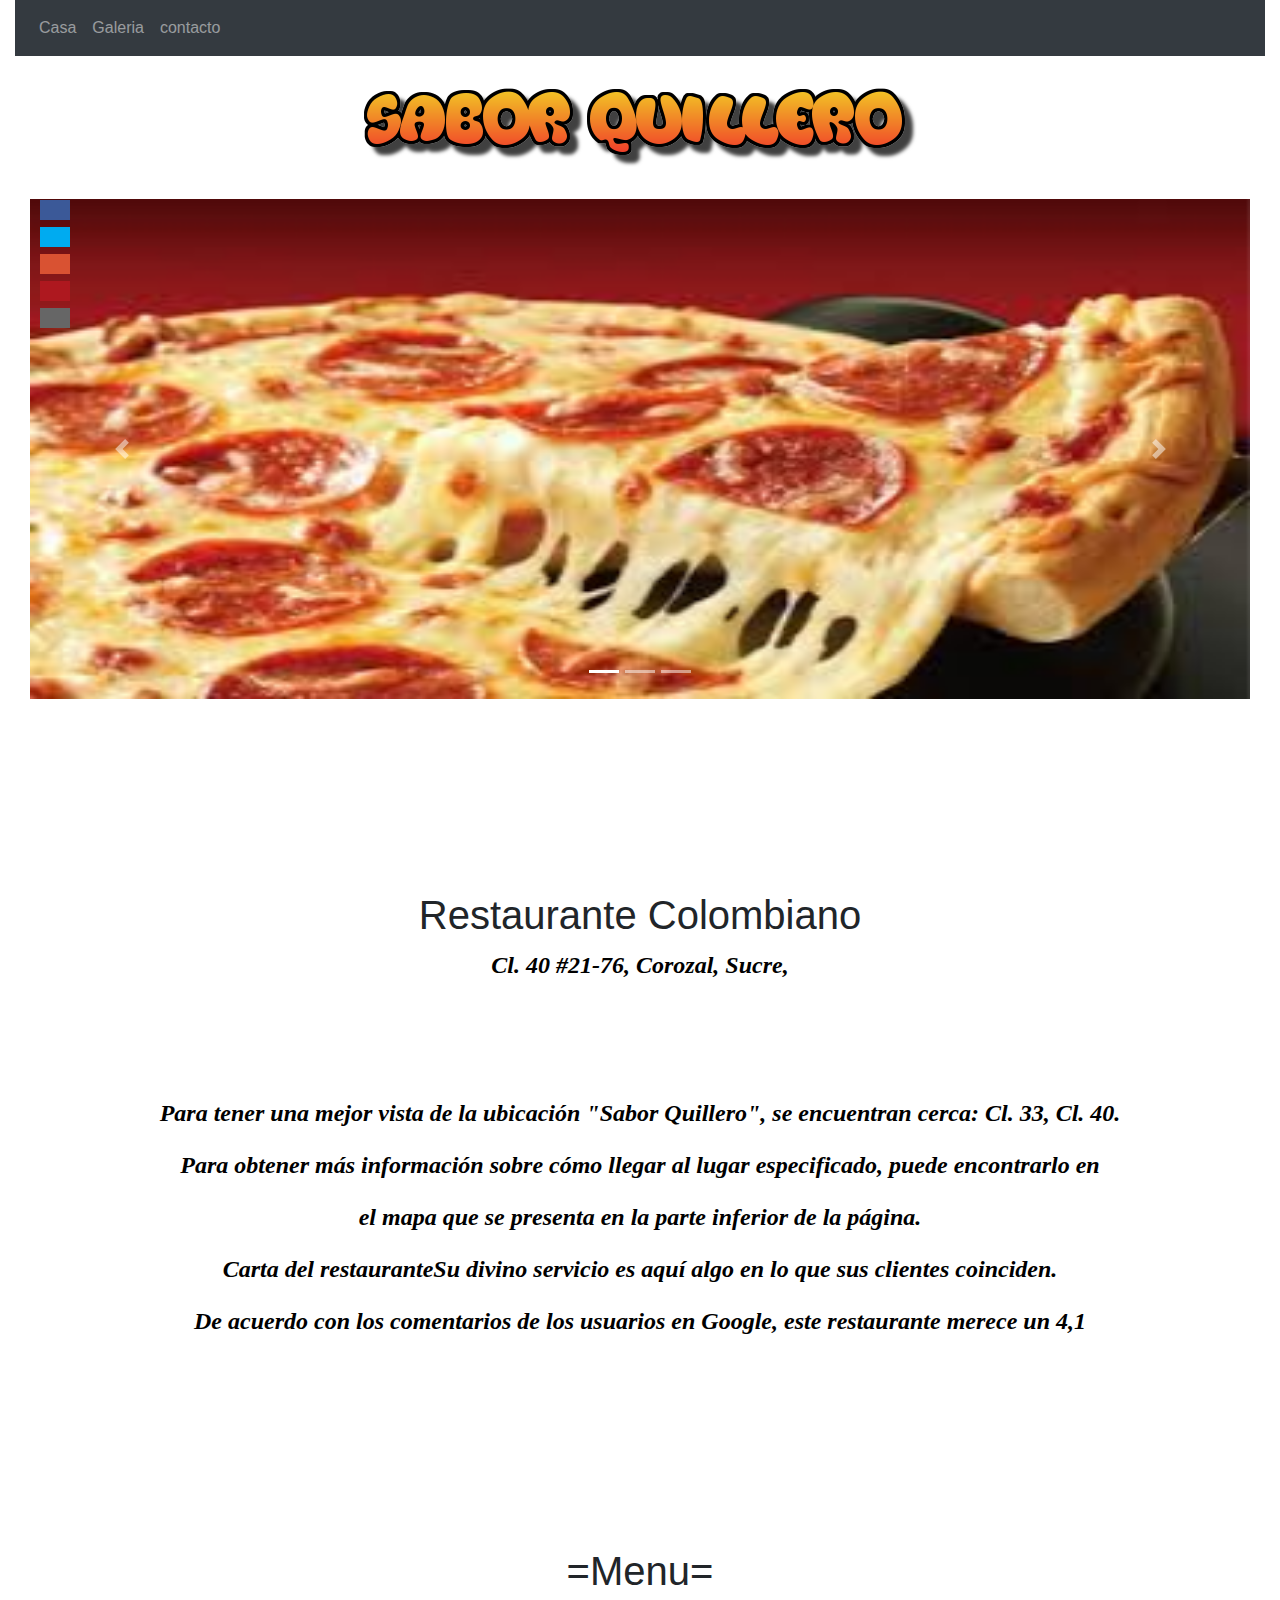
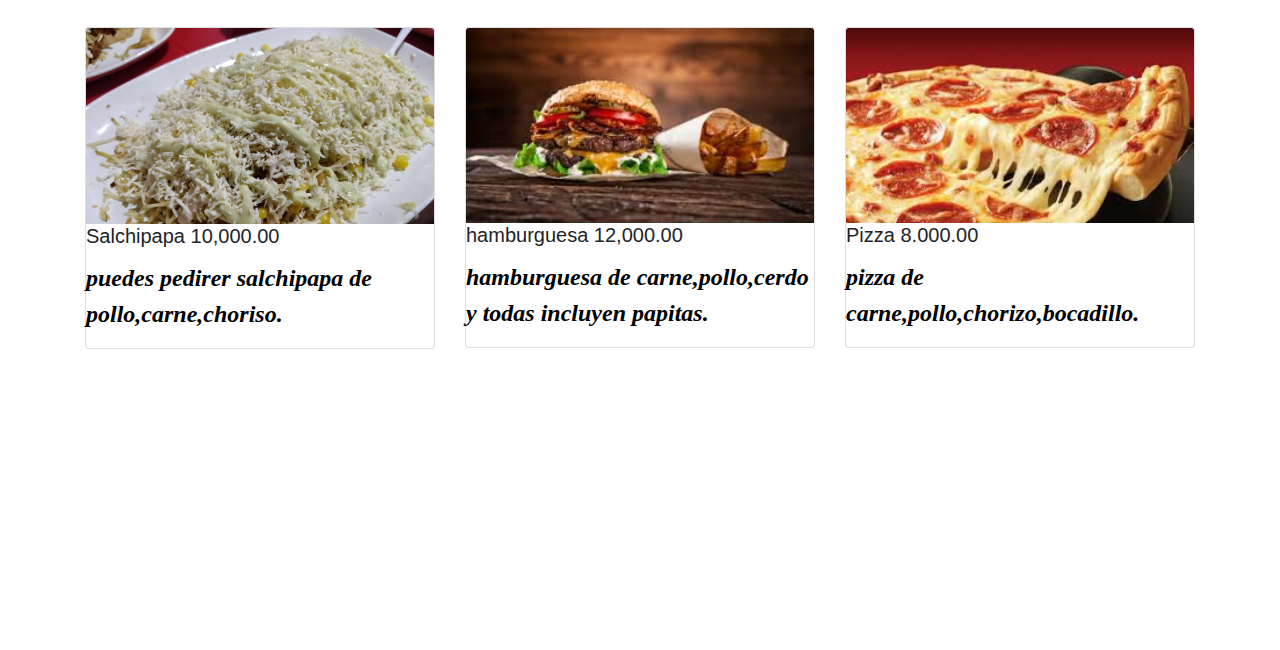
<file: index.html>
<!DOCTYPE html>
<html>
  <head>
    <meta charset="utf-8">
    <meta name="viewport" content="width=device-width, user-scalable=no, initial-scale=1.0, maximum-scale=1.0, minimum-scale=1.0">
    
	
    <title>sabor quillero</title>

   	<link rel="stylesheet" href="css/bootstrap.min.css">
    <link rel="stylesheet" href="css/style.css">
  </head>
  <body>
    <div class="social">
      <ul>
      <li><a href="http://www.facebook.com/Sabor-quillero-y-Quilla-express-corozal-612240282563639/" target="_blank" class="icon-facebook"></a></li>
      <li><a href="http://www.twitter.com/falconmasters" target="_blank" class="icon-twitter"></a></li>
      <li><a href="http://www.googleplus.com/falconmasters" target="_blank" class="icon-googleplus"></a></li>
      <li><a href="http://www.pinterest.com/falconmasters" target="_blank" class="icon-pinterest"></a></li>
      <li><a href="mailto:contacto@falconmasters.com" class="icon-mail"></a></li>
      </ul>
    </div>
					
      <div class="container-fluid">
        <nav class="navbar navbar-expand-lg navbar-dark bg-dark">
          <button class="navbar-toggler"type="button"data-toggle="collapse"data-target="#navbarSupportedContent"aria-controls="navbarSupportedContent" aria-expanded="false" aria-label="Toggle navigation">
            <span class="navbar-toggler-icon"></span>
          </button>
          <div class="collapse navbar-collapse" id="navbarSupportedContent">
            <ul class="navbar-nav mr-auto">
              <li class="nav-item">
                <a class="nav-link" href="index.html">Casa<span class="sr-only">(current)</span></a>
              </li>
			  <li class="nav-item">
                <a class="nav-link" href="galeria.html">Galeria</a>
              </li>
              <li class="nav-item">
                <a class="nav-link" href="contacto.html">contacto</a>
              </li>
            </ul>
          </div>
        </nav>
       
	    
	   
	  
	   
	   <div class="container-fluid">
	   
	  <br><center><IMG SRC="img/titu.png " ></center></br>
	   
	   <div id="carousel-example-2" class="carousel slide carousel-fade z-depth-1-half" data-ride="carousel">
  <!--Indicators-->
  <ol class="carousel-indicators">
    <li data-target="#carousel-example-2" data-slide-to="0" class="active"></li>
    <li data-target="#carousel-example-2" data-slide-to="1"></li>
    <li data-target="#carousel-example-2" data-slide-to="2"></li>
  </ol>
  <!--/.Indicators-->
  <!--Slides-->
  <div class="carousel-inner" role="listbox">
    <div class="carousel-item active">
      <div class="view">
        <img class="d-block w-100" src="img/8.jpg" width="90" height="500" alt="First slide">
        <div class="mask rgba-black-light"></div>
      </div>
      <div class="carousel-caption">
        <h3 class="h3-responsive"></h3>
        <p></p>
      </div>
    </div>
    <div class="carousel-item">
      <!--Mask color-->
      <div class="view">
        <img class="d-block w-100" src="img/6.jpg" width="90" height="500" alt="Second slide">
        <div class="mask rgba-black-light"></div>
      </div>
      <div class="carousel-caption">
        <h3 class="h3-responsive"></h3>
        <p></p>
      </div>
    </div>
    <div class="carousel-item">
      <!--Mask color-->
      <div class="view">
        <img class="d-block w-100" src="img/1.jpg" width="90" height="500" alt="Third slide">
        <div class="mask rgba-black-light"></div>
      </div>
      <div class="carousel-caption">
        <h3 class="h3-responsive"></h3>
        <p></p>
      </div>
    </div>
  </div>
  <!--/.Slides-->
  <!--Controls-->
  <a class="carousel-control-prev" href="#carousel-example-2" role="button" data-slide="prev">
    <span class="carousel-control-prev-icon" aria-hidden="true"></span>
    <span class="sr-only">Previous</span>
  </a>
  <a class="carousel-control-next" href="#carousel-example-2" role="button" data-slide="next">
    <span class="carousel-control-next-icon" aria-hidden="true"></span>
    <span class="sr-only">Next</span>
  </a>
  <!--/.Controls-->
</div>
	    
	
	   
	<center>   
	    
	   <br></br>
       <br></br> 
	   <br></br>
       <br></br> 
		</section>
		
		   
		
             
              <center><h1>Restaurante Colombiano</h1>  
             <p>Cl. 40 #21-76, Corozal, Sucre, </p>
			 
			  <br></br> 
	          <br></br>
			 <p> Para tener una mejor vista de la ubicación "Sabor Quillero", se encuentran cerca: Cl. 33, Cl. 40.</p> 
              <P> Para obtener más información sobre cómo llegar al lugar especificado, puede encontrarlo en</p><p> el mapa que se presenta en la parte inferior de la página.</p> 
			  <P>Carta del restauranteSu divino servicio es aquí algo en lo que sus clientes coinciden.</p> <P>De acuerdo con los comentarios de los usuarios en Google, este restaurante merece un 4,1</p>   
             
            </center>
			<br></br> 
     
        <center>
       
      
      
      </div>
	  
	   <br></br> 
	   <br></br>
       <br></br> <div class="container">
          
		 <center> <h1>=Menu=</h2> </center>
		 
		  <br><div class="row"></br>
		  
		  
		  
<div class="col-md-4">
<div class="card">
<img class="card-img-top" alt="Bootstrap Thumbnail First" src="img/1.jpg" >
<div class="card-block">
<h5 class="card-title">
Salchipapa  10,000.00
</h5>
<p class="card-text">
puedes pedirer salchipapa de pollo,carne,choriso.
</p>
<p>

</p>
</div>
</div>
</div>
<div class="col-md-4">
<div class="card">
<img class="card-img-top" alt="Bootstrap Thumbnail Second" src="img/6.jpg">
<div class="card-block">
<h5 class="card-title">
hamburguesa 12,000.00
</h5>
<p class="card-text">
hamburguesa de carne,pollo,cerdo y todas incluyen papitas.
</p>
<p>

</p>
</div>
</div>
</div>
<div class="col-md-4">
<div class="card">
<img class="card-img-top" alt="Bootstrap Thumbnail Third" src="img/8.jpg">
<div class="card-block">
<h5 class="card-title">
Pizza 8.000.00
</h5>
<p class="card-text">
pizza de carne,pollo,chorizo,bocadillo.
</p>
<p>
</p>

</div>
</div>
</div>
</div>
</div>


	         
    
 </section>
    	<script src="js/jquery-3.4.1.min.js"></script>
    	<script type="js/popper.min.js"></script>
    	<script src="js/bootstrap.min.js"></script>
    	<script src="js/scripts.js"></script>
		
	</center>
	</body>
</html>
</file>
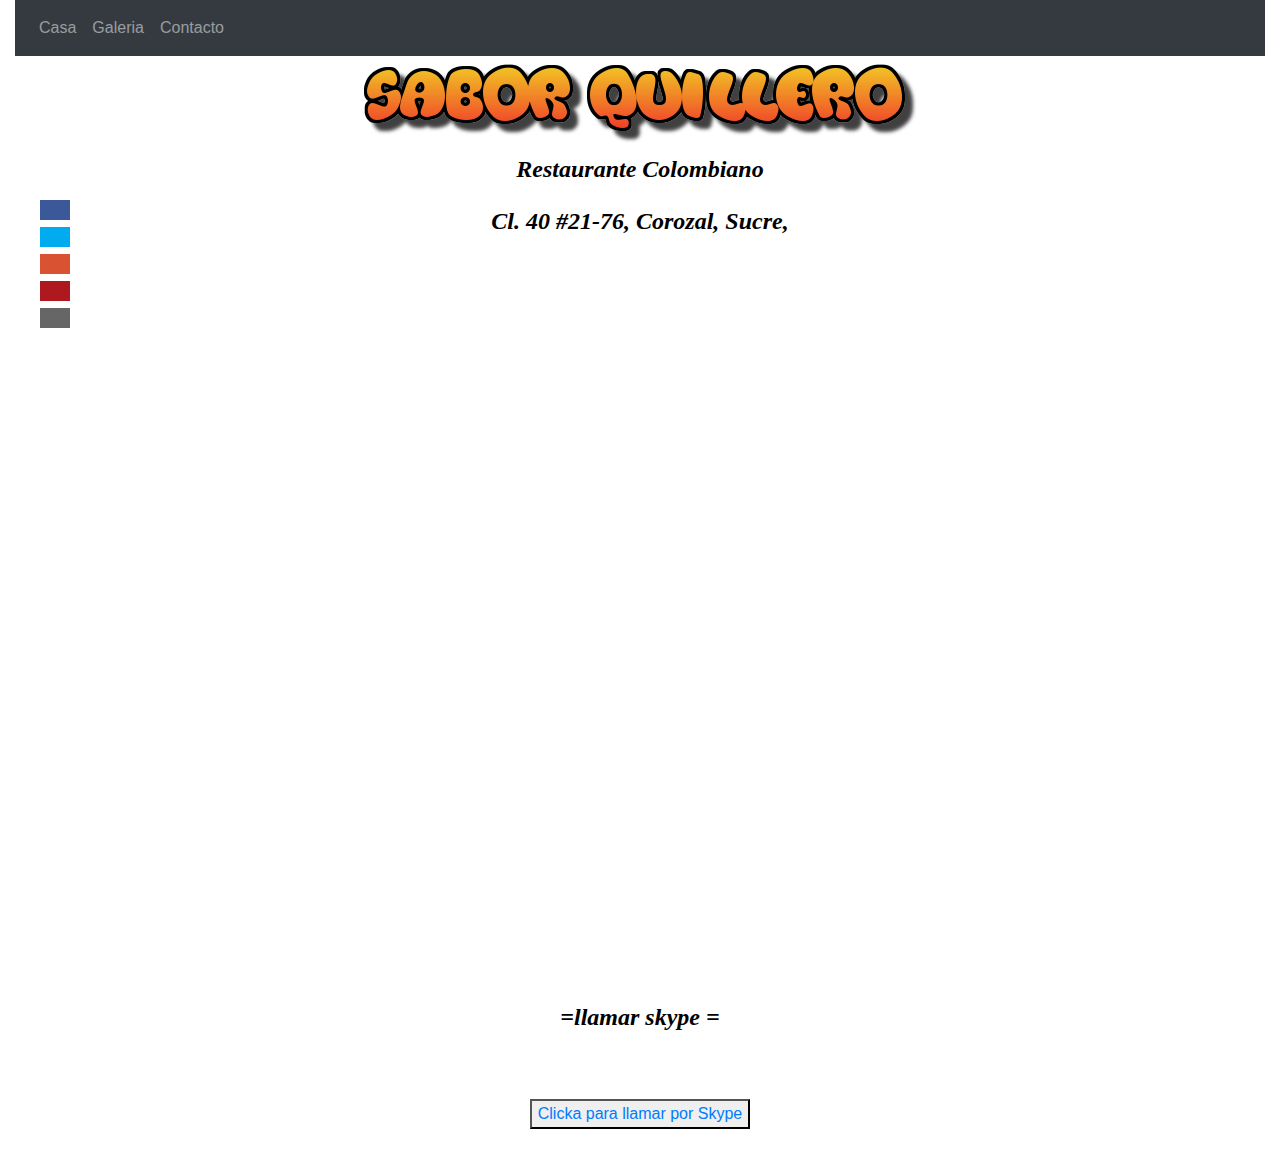
<file: contacto.html>
<!DOCTYPE html>
<html>
  <head>
    <meta charset="utf-8">
    <meta name="viewport" content="width=device-width, user-scalable=no, initial-scale=1.0, maximum-scale=1.0, minimum-scale=1.0">
    
	
    <title>sabor quillero</title>

   	<link rel="stylesheet" href="css/bootstrap.min.css">
    <link rel="stylesheet" href="css/style.css">
  </head>
  <body>
    <div class="social">
      <ul>
      <li><a href="http://www.facebook.com/Sabor-quillero-y-Quilla-express-corozal-612240282563639/" target="_blank" class="icon-facebook"></a></li>
      <li><a href="http://www.twitter.com/falconmasters" target="_blank" class="icon-twitter"></a></li>
      <li><a href="http://www.googleplus.com/falconmasters" target="_blank" class="icon-googleplus"></a></li>
      <li><a href="http://www.pinterest.com/falconmasters" target="_blank" class="icon-pinterest"></a></li>
      <li><a href="mailto:contacto@falconmasters.com" class="icon-mail"></a></li>
      </ul>
    </div>
					
      <div class="container-fluid">
        <nav class="navbar navbar-expand-lg navbar-dark bg-dark">
          <button class="navbar-toggler"type="button"data-toggle="collapse"data-target="#navbarSupportedContent"aria-controls="navbarSupportedContent" aria-expanded="false" aria-label="Toggle navigation">
            <span class="navbar-toggler-icon"></span>
          </button>
          <div class="collapse navbar-collapse" id="navbarSupportedContent">
            <ul class="navbar-nav mr-auto">
              <li class="nav-item">
                <a class="nav-link" href="index.html">Casa<span class="sr-only">(current)</span></a>
              </li>
			   <li class="nav-item">
                <a class="nav-link" href="galeria.html">Galeria</a>
              </li>
			  
              <li class="nav-item">
                <a class="nav-link" href="contacto.html">Contacto</a>
              </li>
			  
            </ul>
          </div>
        </nav>

        <center><IMG SRC="img/titu.png" style="max-width:90%;height:auto;"></center>
              <center><p>Restaurante Colombiano</p>  
             <p>Cl. 40 #21-76, Corozal, Sucre, </p>
            </center>
      </div>
      <center>
        <div class="container">
         <center> <br><iframe width="560" height="315" src="https://www.google.com/maps/embed?pb=!1m18!1m12!1m3!1d3937.1659988527686!2d-75.29567148572197!3d9.31855548695355!2m3!1f0!2f0!3f0!3m2!1i1024!2i768!4f13.1!3m3!1m2!1s0x8e593e874c78f6a5%3A0xd0f512b15b1e36d1!2sSabor+Quillero!5e0!3m2!1ses!2sco!4v1559605594425!5m2!1ses!2sco" frameborder="0" style="border:0" allowfullscreen></iframe></br>
        </center>
		</div>
		
		
      </center>
      <center>  
      <br><p>=llamar skype =</p></br>
        <br><button>
            <a href="skype:usuario_skype?call">Clicka para llamar por Skype</a>
        </button>
		
		
      
           </center>
           <br>
    
          

      

    	<script src="js/jquery-3.4.1.min.js"></script>
    	<script type="js/popper.min.js"></script>
    	<script src="js/bootstrap.min.js"></script>
    	<script src="js/scripts.js"></script>
	</body>
</html>
</file>
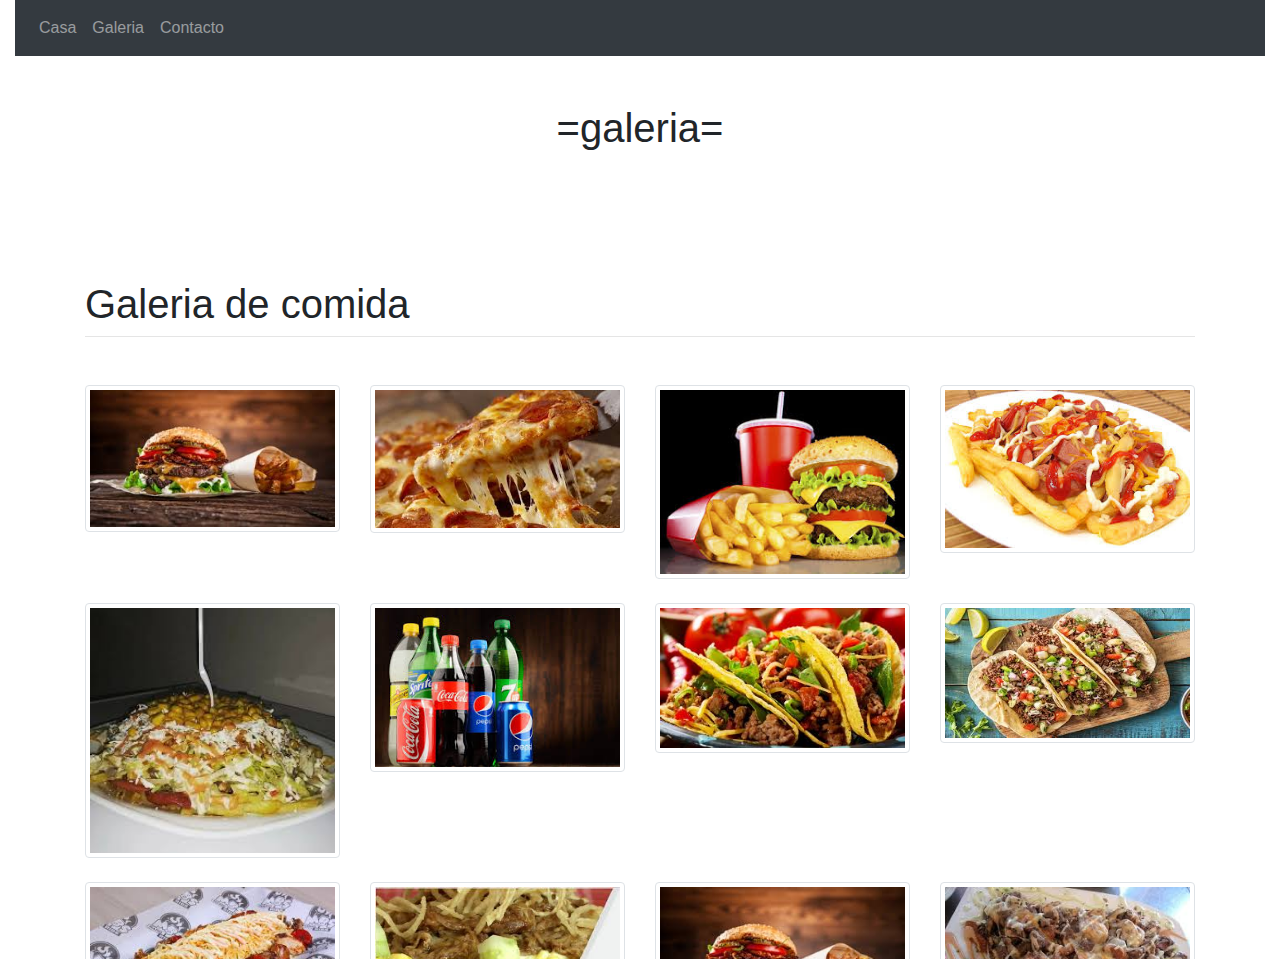
<file: galeria.html>
<!DOCTYPE html>
<html>
  <head>
    <meta charset="utf-8">
    <meta name="viewport" content="width=device-width, user-scalable=no, initial-scale=1.0, maximum-scale=1.0, minimum-scale=1.0">
    
	
    <title>sabor quillero</title>

   	<link rel="stylesheet" href="css/bootstrap.min.css">
    <link rel="stylesheet" href="css/style.css">
  </head>
  <body>
    
		
		
      <div class="container-fluid">
        <nav class="navbar navbar-expand-lg navbar-dark bg-dark">
          <button class="navbar-toggler"type="button"data-toggle="collapse"data-target="#navbarSupportedContent"aria-controls="navbarSupportedContent" aria-expanded="false" aria-label="Toggle navigation">
            <span class="navbar-toggler-icon"></span>
          </button>
          <div class="collapse navbar-collapse" id="navbarSupportedContent">
            <ul class="navbar-nav mr-auto">
              <li class="nav-item">
                <a class="nav-link" href="index.html">Casa<span class="sr-only">(current)</span></a>
              </li>
			   <li class="nav-item">
                <a class="nav-link" href="galeria.html">Galeria</a>
              </li>
              <li class="nav-item">
                <a class="nav-link" href="contacto.html">Contacto</a>
              </li>
			  
            </ul>
          </div>
        </nav>

        <br></br>
       

	   <center><h1> =galeria= </h1></center>
	  
	   
	 <br></br>
       <br></br> 
	
          
       <div class="container">

  <h1 class="font-weight-light text-center text-lg-left mt-4 mb-0">Galeria de comida</h1>

  <hr class="mt-2 mb-5">

  <div class="row text-center text-lg-left">

    <div class="col-lg-3 col-md-4 col-6">
      <a href="#" class="d-block mb-4 h-100">
            <img class="img-fluid img-thumbnail" src="img/6.jpg " width="500" height="300"  alt="">
          </a>
    </div>
    <div class="col-lg-3 col-md-4 col-6">
      <a href="#" class="d-block mb-4 h-100">
            <img class="img-fluid img-thumbnail" src="img/7.jpg " width="500" height="300" alt="">
          </a>
    </div>
    <div class="col-lg-3 col-md-4 col-6">
      <a href="#" class="d-block mb-4 h-100">
            <img class="img-fluid img-thumbnail" src="img/9.jpg " width="500" height="300" alt="">
          </a>
    </div>
    <div class="col-lg-3 col-md-4 col-6">
      <a href="#" class="d-block mb-4 h-100">
            <img class="img-fluid img-thumbnail"src="img/10.jpg " width="500" height="300" alt="">
          </a>
    </div>
    <div class="col-lg-3 col-md-4 col-6">
      <a href="#" class="d-block mb-4 h-100">
            <img class="img-fluid img-thumbnail"src="img/11.jpg " width="500" height="300" alt="">
          </a>
    </div>
    <div class="col-lg-3 col-md-4 col-6">
      <a href="#" class="d-block mb-4 h-100">
            <img class="img-fluid img-thumbnail" src="img/12.jpg " width="500" height="300" alt="">
          </a>
    </div>
    <div class="col-lg-3 col-md-4 col-6">
      <a href="#" class="d-block mb-4 h-100">
            <img class="img-fluid img-thumbnail" src="img/13.jpg " width="500" height="300" alt="">
          </a>
    </div>
    <div class="col-lg-3 col-md-4 col-6">
      <a href="#" class="d-block mb-4 h-100">
            <img class="img-fluid img-thumbnail" src="img/14.jpg " width="500" height="300" alt="">
          </a>
    </div>
    <div class="col-lg-3 col-md-4 col-6">
      <a href="#" class="d-block mb-4 h-100">
            <img class="img-fluid img-thumbnail" src="img/15.jpg " width="500" height="300" alt="">
          </a> alt="">
          </a>
    </div>
    <div class="col-lg-3 col-md-4 col-6">
      <a href="#" class="d-block mb-4 h-100">
            <img class="img-fluid img-thumbnail" src="img/17.jpg " width="500" height="300" alt="">
          </a> alt="">
          </a>
    </div>
    <div class="col-lg-3 col-md-4 col-6">
      <a href="#" class="d-block mb-4 h-100">
            <img class="img-fluid img-thumbnail" src="img/6.jpg " width="500" height="300" alt="">
          </a> alt="">
          </a>
    </div>
    <div class="col-lg-3 col-md-4 col-6">
      <a href="#" class="d-block mb-4 h-100">
            <img class="img-fluid img-thumbnail" src="img/18.jpg " width="500" height="300" alt="">
          </a> alt="">
          </a>
    </div>
  </div>

</div>
<!-- /.container -->
      

    	<script src="js/jquery-3.4.1.min.js"></script>
    	<script type="js/popper.min.js"></script>
    	<script src="js/bootstrap.min.js"></script>
    	<script src="js/scripts.js"></script>
	</body>
</html>
</file>
<file: css/style.css>
body {
  
  background-color:white;
  
}


@media screen and (max-width: 800px) {
      #contenedor{
                           width:100%;
                           }
}



@media screen and (max-device-width : 480px) {

        #sidebar{
            display:none;
            }

                #menu{
               text-align:center;
               }
}

@media screen and (min-device-width : 768px) and (max-device-width : 1024px) and (orientation : landscape){
       .entry, .entry-content
       {
          font-size:1.2em;
          line-height:1.5em;

    }
 }





header{
    
     height:300px; 
     width: 900px;
     
}  


p{
    
    
    font: oblique bold 150% cursive;
    line-height: 150%;
    color:black;
}

main {
            -webkit-column-count:3;
            -moz-column-count:3;
            column-count:3;
            
        }
        
        .social {
    position: fixed; /* Hacemos que la posición en pantalla sea fija para que siempre se muestre en pantalla*/
    left: 0; /* Establecemos la barra en la izquierda */
    top: 200px; /* Bajamos la barra 200px de arriba a abajo */
    z-index: 2000; /* Utilizamos la propiedad z-index para que no se superponga algún otro elemento como sliders, galerías, etc */
}
 
    .social ul {
        list-style: none;
    }
 
    .social ul li a {
        display: inline-block;
        color:#fff;
        background: #000;
        padding: 10px 15px;
        text-decoration: none;
        -webkit-transition:all 500ms ease;
        -o-transition:all 500ms ease;
        transition:all 500ms ease; /* Establecemos una transición a todas las propiedades */
    }
 
    .social ul li .icon-facebook {background:#3b5998;} /* Establecemos los colores de cada red social, aprovechando su class */
    .social ul li .icon-twitter {background: #00abf0;}
    .social ul li .icon-googleplus {background: #d95232;}
    .social ul li .icon-pinterest {background: #ae181f;}
    .social ul li .icon-mail {background: #666666;}
 
    .social ul li a:hover {
        background: #000; /* Cambiamos el fondo cuando el usuario pase el mouse */
        padding: 10px 30px; /* Hacemos mas grande el espacio cuando el usuario pase el mouse */
    }


.boton_personalizado{
    text-decoration: none;
    padding: 10px;
    font-weight: 600;
    font-size: 20px;
    color: #ffffff;
    background-color: #1883ba;
    border-radius: 6px;
    border: 2px solid #0016b0;
  }
  .boton_personalizado:hover{
    color: #1883ba;
    background-color: #ffffff;
  }
  
  
  
  
  
  #carousel{
    width: 100%;
    height: 100%;
    position: absolute;
    transform-style: preserve-3d;
    animation: rotation 20s infinite linear;
}
#carousel:hover{
    animation-play-state: paused;
}
#carousel figure{
    display: block;
    position: absolute;
    width: 80%;
    height: 68%;
    left: 10px;
    top: 10px;
    background: black;
    overflow: hidden;
    border: solid 5px black;
}
#carousel figure:nth-child(1){transform: rotateY(0deg) translateZ(288px);}
#carousel figure:nth-child(2){ transform: rotateY(40deg) translateZ(288px);}
#carousel figure:nth-child(3){ transform: rotateY(80deg) translateZ(288px);}
#carousel figure:nth-child(4){ transform: rotateY(120deg) translateZ(288px);}
#carousel figure:nth-child(5){ transform: rotateY(160deg) translateZ(288px);}
#carousel figure:nth-child(6){ transform: rotateY(200deg) translateZ(288px);}
#carousel figure:nth-child(7){ transform: rotateY(240deg) translateZ(288px);}
#carousel figure:nth-child(8){ transform: rotateY(280deg) translateZ(288px);}
#carousel figure:nth-child(9){ transform: rotateY(320deg) translateZ(288px);}
#carousel figure:nth-child(10){ transform: rotateY(360deg) translateZ(288px);}
#carousel img{
    -webkit-filter: grayscale(1);
    cursor: pointer;
    transition: all .5s ease;
    width: 90%;
}
#carousel img:hover{
    -webkit-filter: grayscale(0);
    transform: scale(1.2,1.2);
}
@keyframes rotation{
    from{
        transform: rotateY(0deg);
    }
    to{
        transform: rotateY(360deg);
    }
}

.container {
    position: relative;
    padding-bottom: 56.25%;
    height: 0;
    overflow: hidden;
}
.container iframe {
    position: absolute;
    top:0;
    left: 0;
    width: 90%;
    height: 80%;
}
</file>
